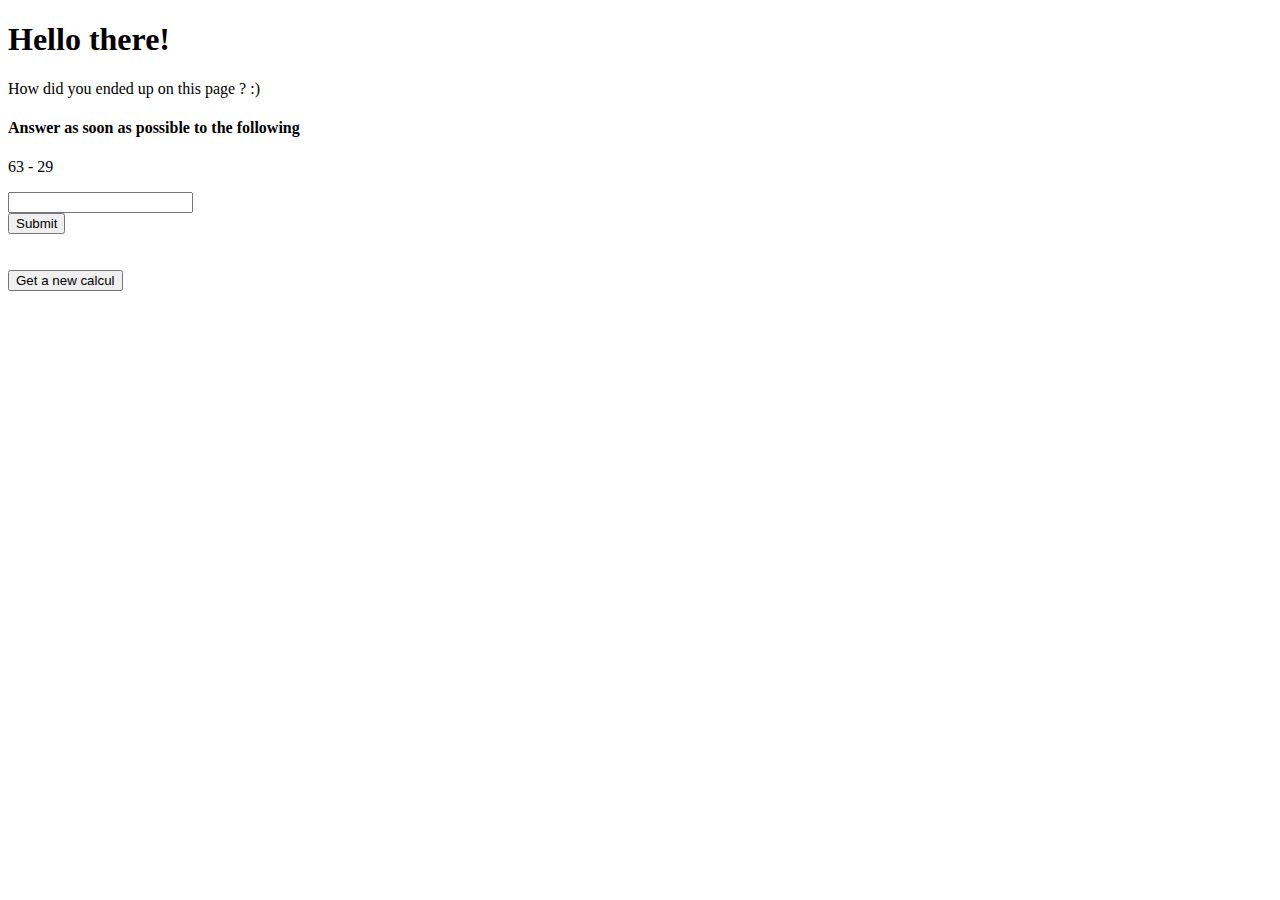
<file: index.html>
<!DOCTYPE html>
<html>
  <head>
    <title>pikiz89</title>
  </head>
<body>

<h1>Hello there!</h1>
<p>How did you ended up on this page ? :)</p>

<section>
  <script src="./script.js"></script>
  <h4>Answer as soon as possible to the following</h4>
  <p><span id="first_number"></span> <span id="first_sign"></span> <span id="second_number"></span></p>
  <input type="number" id="user_answer">
  <br>
  <input type="submit" id="checkAnswerBTN" onclick=checkAnswer>
  <br>
  <br>
  <span id="revealAnswer"></span>
  <br>
  <button id="generateCalculBTN" onclick=generateNewCalcul>Get a new calcul</button>
</section>
</body>
</html>
</file>
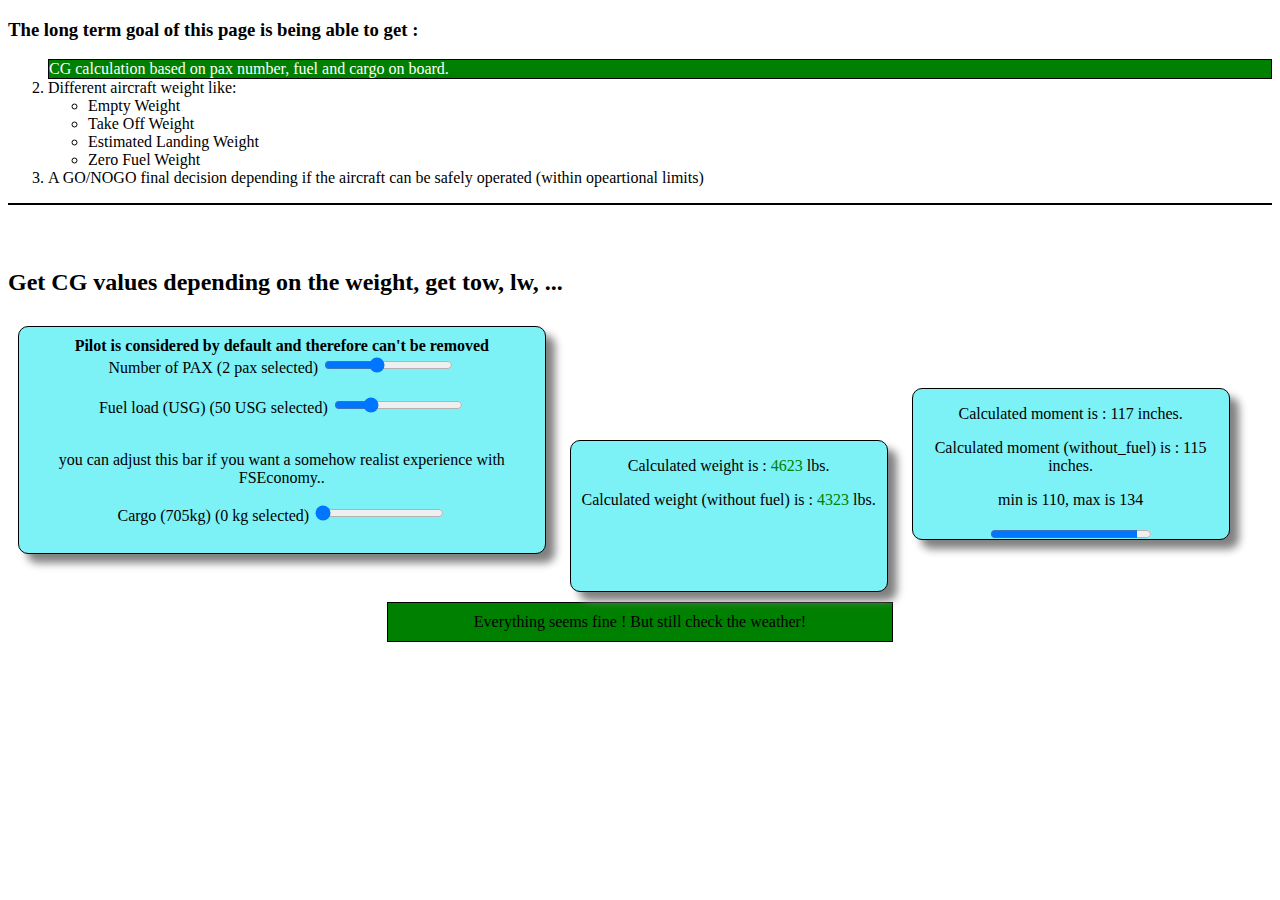
<file: baron/index.html>
<!DOCTYPE html>
<html lang="fr">
<head>
    <meta charset="UTF-8">
    <meta name="viewport" content="width=device-width, initial-scale=1.0">
    <link rel="stylesheet" href="../public/css/style.css">
    <title>Beechcraft Baron 58 Perf</title>
</head>
    <body>
        <script src="script.js"></script>
        <header>
            <h3>The long term goal of this page is being able to get :</h3>
            <ol>
                <li class="checklist_done">CG calculation based on pax number, fuel and cargo on board.</li>
                <li>Different aircraft weight like:<ul>
                    <li>Empty Weight</li>
                    <li>Take Off Weight</li>
                    <li>Estimated Landing Weight</li>
                    <li>Zero Fuel Weight</li>
                </ul></li>
                <li>A GO/NOGO final decision depending if the aircraft can be safely operated (within opeartional limits)</li>
            </ol>
        </header>

        <hr style="border: black solid 1px;">

        <br><br>

        <main>
            <h2>Get CG values depending on the weight, get tow, lw, ...</h4>
            <div class="card">
                <b>Pilot is considered by default and therefore can't be removed</b>
                <br>
                <label for="pax_number">Number of PAX<span id="number_pax_selected"> (2 pax selected) </span></label>
                <input id="pax_number" type="range" min ="0" max="5" value="2">
                <br><br>

                <label for="fuel_load">Fuel load (USG)<span id="fuel_load_selected"> (50 USG selected) </span></label>
                <input id="fuel_load" type="range" min ="0" max="194" value="50" step="1">
                <br><br>

                <p>you can adjust this bar if you want a somehow realist experience with FSEconomy..</p>
                <label for="cargo_load">Cargo (705kg)<span id="cargo_load_selected"> (0 kg selected) </span></label>
                <input id="cargo_load" type="range" min ="0" max="705" step="10" value="0">
                <br><br>
            </div>
            <div class="card result-card">
                <p>Calculated weight is : <span id="calculated_weight"></span> lbs.</p>
                <p>Calculated weight (without fuel) is : <span id="calculated_weight_without_fuel"></span> lbs.</p>
                <br>
            </div>
            <div class="card result-card">
                <p>Calculated moment is : <span id="calculated_moment"></span> inches.</p>
                <p>Calculated moment (without_fuel) is : <span id="calculated_moment_without_fuel"></span> inches.</p>
                <p>min is 110, max is 134</p>
                <progress min="94" max="128" value="110" id="progress_cg"></progress>
                <br>
            </div>
        </main>
        <div id="decision_box" style="color: black;">Play with the bars to know if you should takeoff or not!</div>
        <!-- onmouseover="window.location= 'https://www.jetclass.com/storage/jets/20/large/baron-cabin.jpg'" 
        <legend><img href="https://www.jetclass.com/storage/jets/20/large/baron-cabin.jpg" src="../public/images/baron_58_cabin_top_view.png" width="20%" height="15%">picture source : https://www.jetclass.com/storage/jets/20/large/baron-cabin.jpg</legend>
    -->



    </body>
</html>
</file>
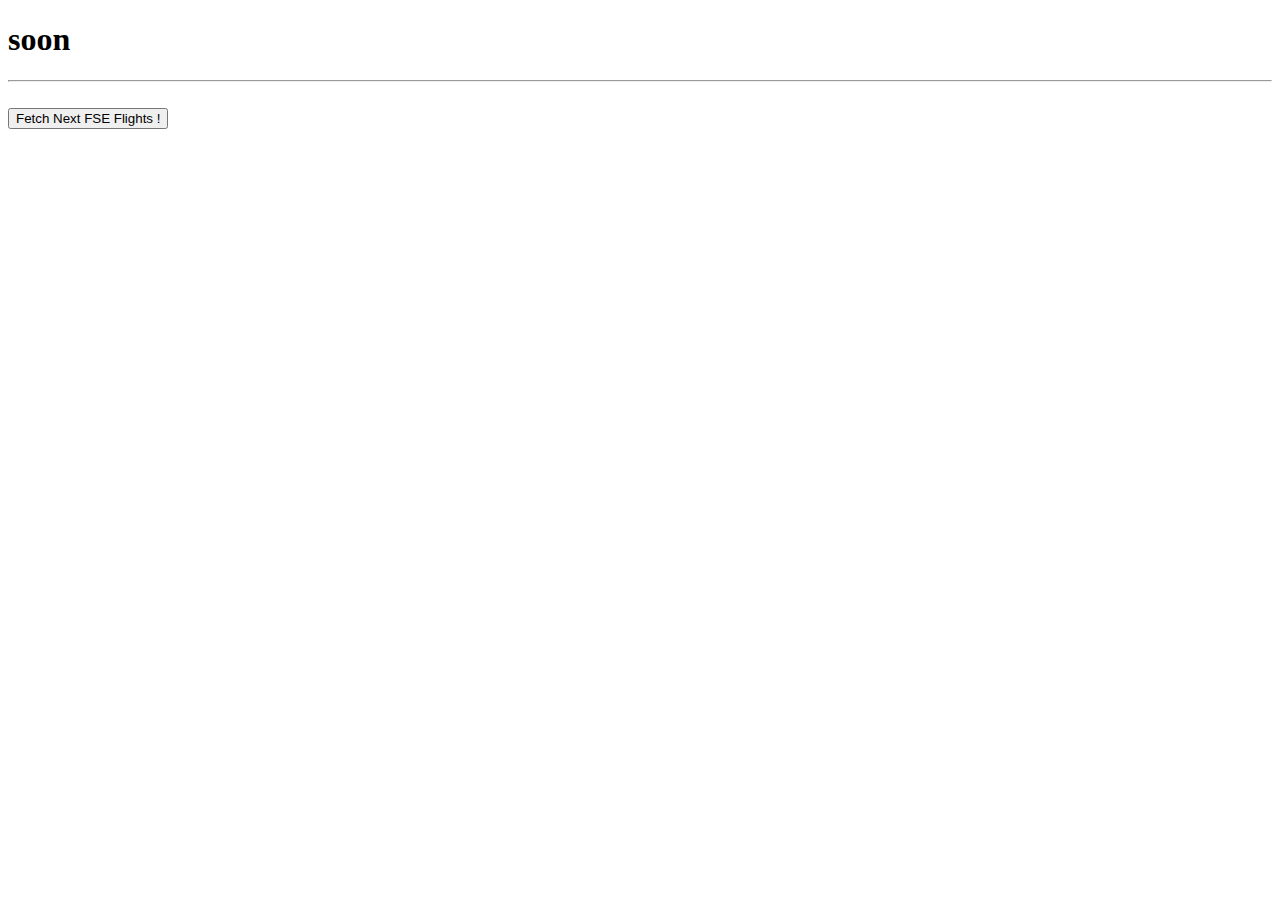
<file: fse/index.html>
<!DOCTYPE html>
<html lang="en">
<head>
    <meta charset="UTF-8">
    <meta name="viewport" content="width=device-width, initial-scale=1.0">
    <title>FSE Flights Dashboard</title>
</head>
<body>
    <script src="script.js"></script>
    <h1>soon</h1>
    <hr>
    <br>
    
    <button onclick="fetchNextFlights">Fetch Next FSE Flights !</button>
    <div id="flightsListDiv"></div>
</body>
</html>
</file>
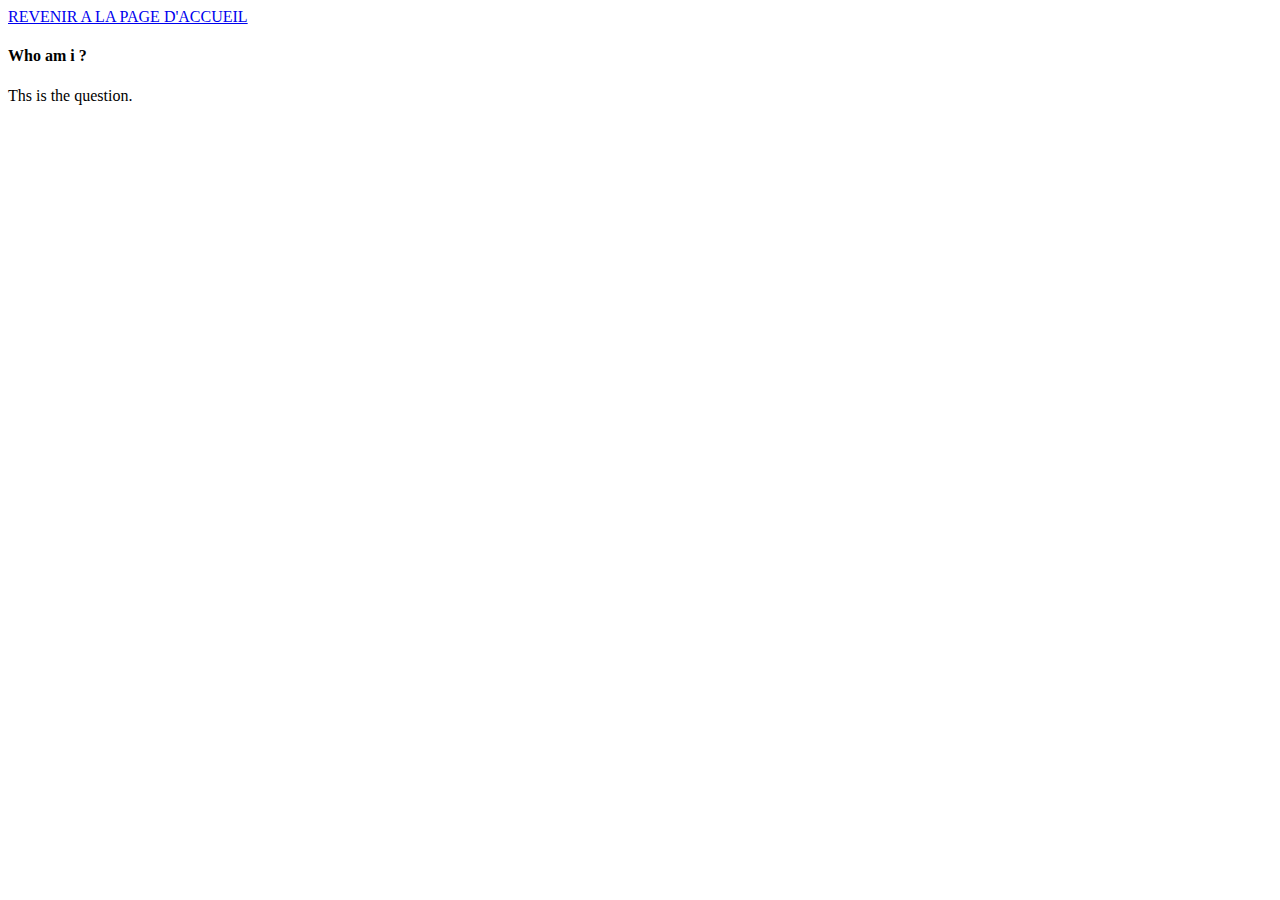
<file: about.html>
<doctype HTML>
  <html>
    <head>
      <title>About Me :)</title>
    </head>
    <body>
      <header><a href="/">REVENIR A LA PAGE D'ACCUEIL</a></header>
      <main>
        <h4>Who am i ?</h4>
        <p>Ths is the question.</p>
      </main>
    </body>
  </html>
</file>
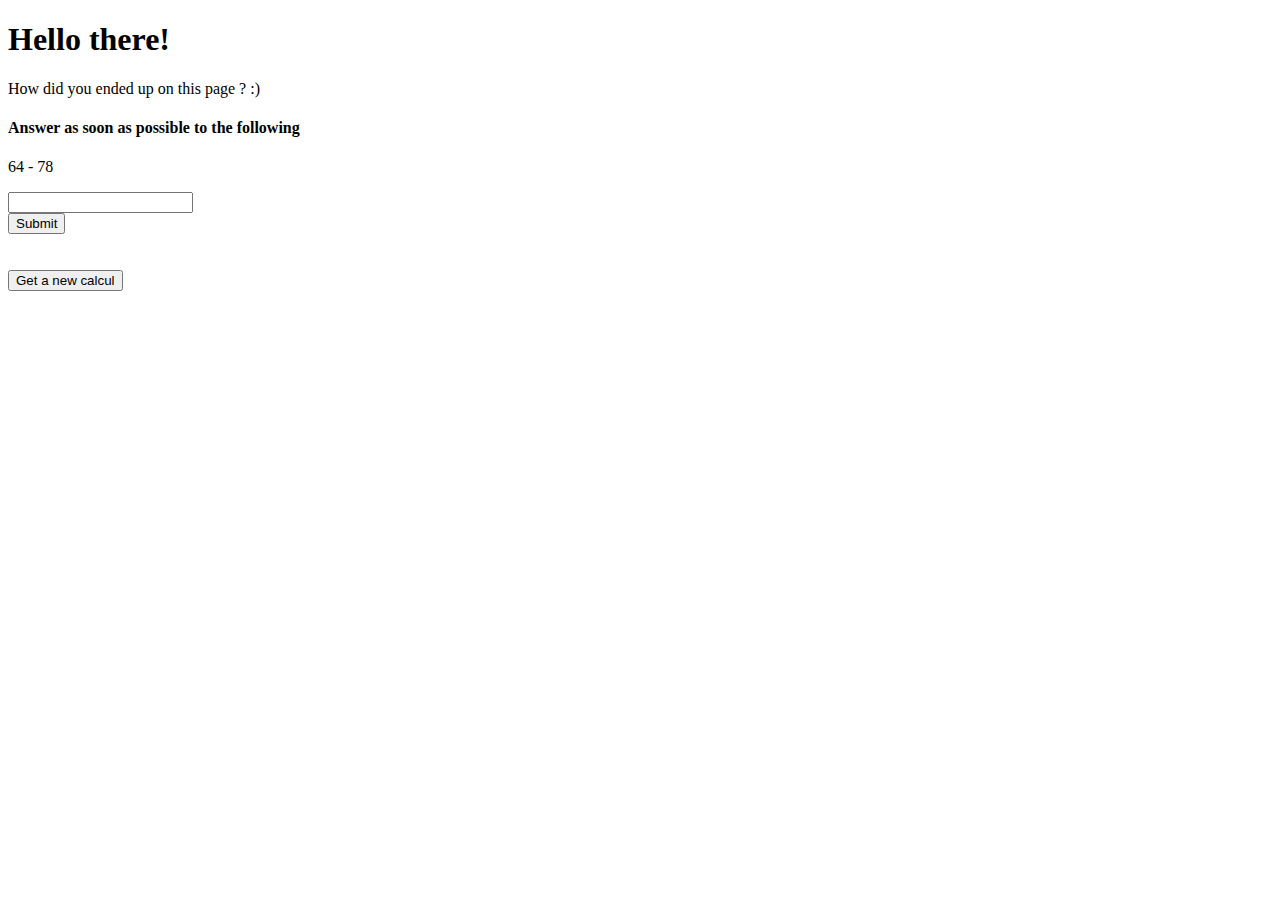
<file: other/calcul.html>
<!DOCTYPE html>
<html>
  <head>
    <title>pikiz89</title>
  </head>
<body>

<h1>Hello there!</h1>
<p>How did you ended up on this page ? :)</p>

<section>
  <script src="./script.js"></script>
  <h4>Answer as soon as possible to the following</h4>
  <p><span id="first_number"></span> <span id="first_sign"></span> <span id="second_number"></span></p>
  <input type="number" id="user_answer">
  <br>
  <input type="submit" id="checkAnswerBTN" onclick=checkAnswer>
  <br>
  <br>
  <span id="revealAnswer"></span>
  <br>
  <button id="generateCalculBTN" onclick=generateNewCalcul>Get a new calcul</button>
</section>
</body>
</html>
</file>
<file: public/css/style.css>
#decision_box{
    border: 1px solid black;
    padding: 10px;
    margin: 0 30% 0 30%;
    text-align: center;
    color: white;
}

.checklist_done{
    border: 1px solid black;
    color: white;
    background-color: green;
}
.card{
    border: 1px solid black;
    margin: 10px;
    padding: 10px;
    background-color: rgb(124, 242, 247);
    width: 40%;
    display: inline-block;  
    text-align: center;
    border-radius: 10px;
    box-shadow: 9px 9px 8px grey;
}

.result-card{
    padding: 0;
    width: 25%;
    height: 150px;
}
</file>
